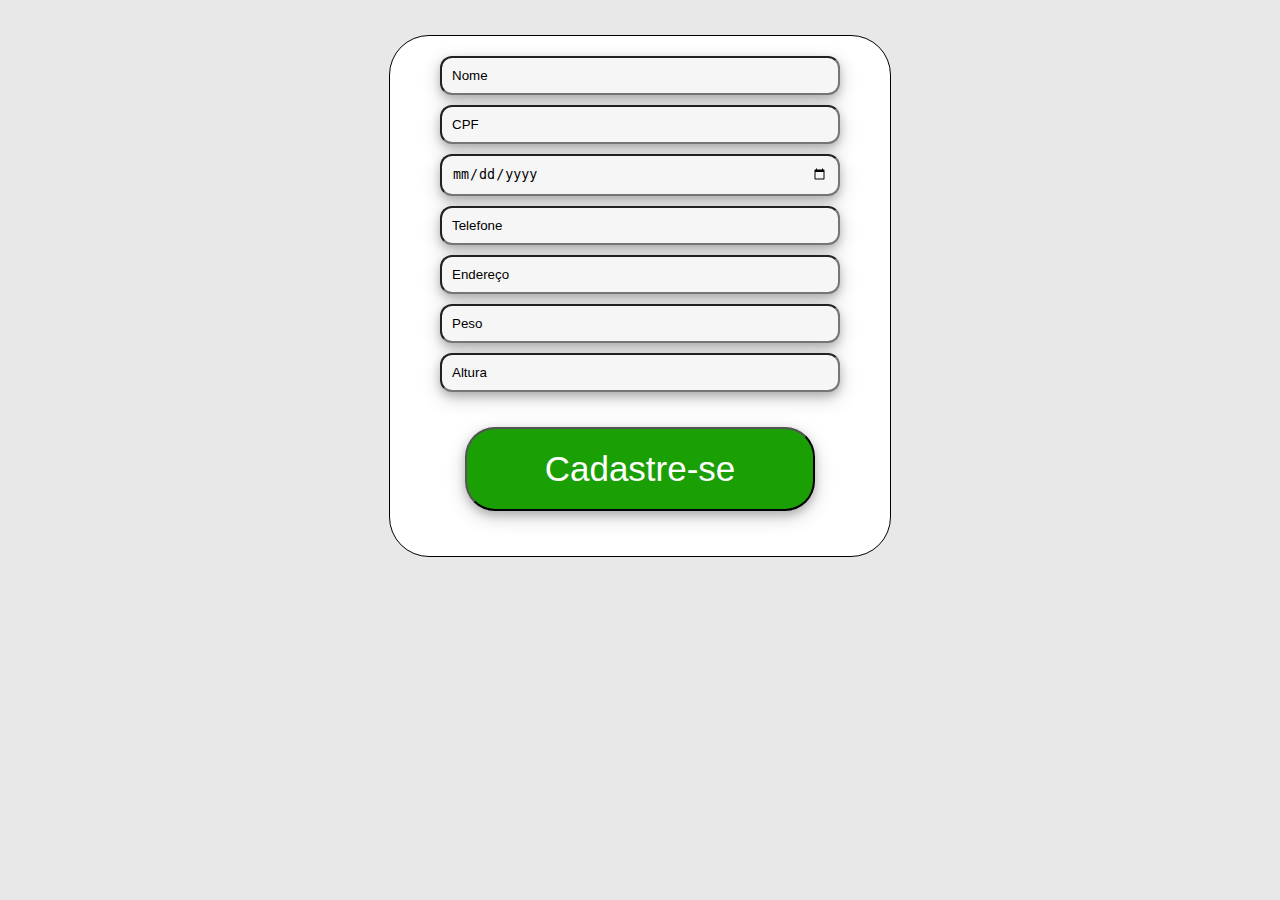
<file: index.html>
<!DOCTYPE html>
<html lang="pt-BR">
<head>
    <meta charset="UTF-8">
    <meta name="viewport" content="width=device-width, initial-scale=1.0">
    <link rel="stylesheet" href="css/style.css">
    <title></title>
</head>
<body>
    <div class="caseMae"></div>
        <div class="casePai" style="width: 500px; height: 520px;">
            <div class="cadastro">
            <form class="cadastro">
                <input class="border" name="nome-pessoa" type="text" id="Nome:" placeholder="Nome" required minlength="3" maxlength="30">
                <input class="border" name="cpf" type="text" id="CPF:" placeholder="CPF" required minlength="11" maxlength="11">
                <input class="border" name="data-de-nascimento" type="date" id="Data-Nascimento" placeholder="Data-Nascimento">
                <input class="border" name="telefone" type="text" id="Telefone:" placeholder="Telefone">
                <input class="border" name="endereco" type="text" id="Endereço:" placeholder="Endereço">
                <input class="border" name="altura" type="text" id="Peso:" placeholder="Peso" required minlength="1" maxlength="3">
                <input class="border" name="peso" type="text" id="Altura:" placeholder="Altura" required minlength="" maxlength="3">
                <div class="botao">
                    <button class="botaocadastro" onclick="cadastrar()">Cadastre-se</button>
                </form>
                </div>
        </div>
    </div>
    
<script src="js/request.js"></script>
</body>
</html>
</file>
<file: css/style.css>
*{
    background-color: rgba(233, 232, 232, 1);
    margin: auto;
}

.casePai{
    display: flex;
    background-color:rgba(255, 255, 255, 1);
    margin-top: 35px;
    border-radius: 40px;
    border: 1.5px solid;
}
.cadastro{
    display: flex;
    flex-direction: column;
    background-color:rgba(255, 255, 255, 1) ;
    border: color black;
}
.border{
    border-radius: 12px;
    padding: 10px;
    margin: 5px;
    background-color:rgba(246, 246, 246, 1) ;
    box-shadow: 0 4px 8px 0 rgba(0, 0, 0, 0.2), 0 6px 20px 0 rgba(0, 0, 0, 0.19);
}
.botaocadastro{
    background-color:rgba(26, 160, 5, 1) ;
    padding: 20px;
    border-radius: 30px;
    color: white;
    width: 350px;
    font-size: 35px;
    box-shadow: 0 4px 8px 0 rgba(0, 0, 0, 0.2), 0 6px 20px 0 rgba(0, 0, 0, 0.19);
}
.botao{
    margin: 30px;
    background-color:rgba(255, 255, 255, 1);

}
.botaocadastro:hover{
    background-color: rgba(26, 160, 5, 0.826);
}
input::placeholder{
    color: black;
}
</file>
